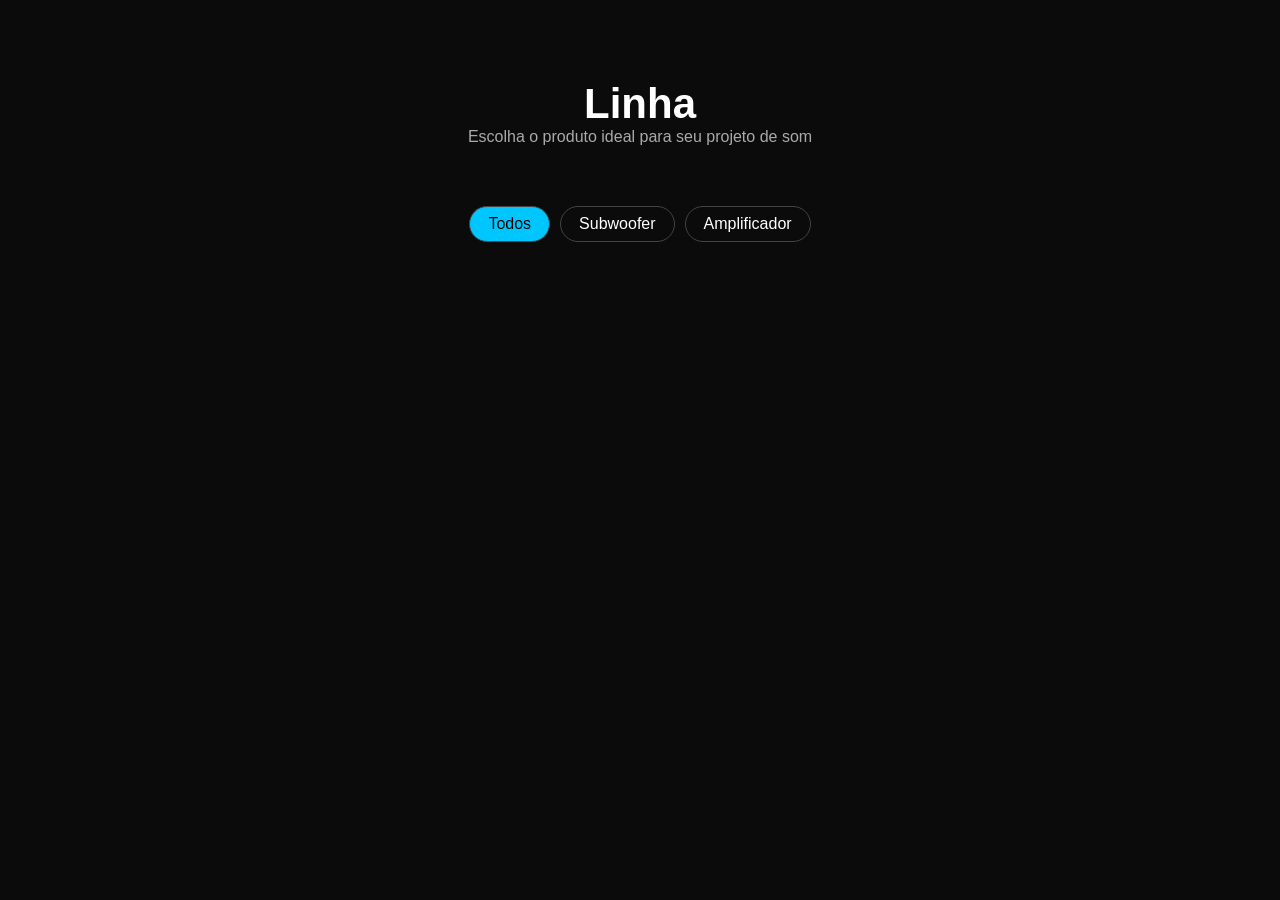
<file: catalogo.html>
<!DOCTYPE html>
<html lang="pt-BR">
<head>
<meta charset="UTF-8">
<meta name="viewport" content="width=device-width, initial-scale=1.0">

<title>Catálogo Audiophonic | Subwoofers e Amplificadores Premium</title>

<!-- FAVICON -->
<link rel="icon" href="assets/faviconclub.png" type="image/png">
<link rel="apple-touch-icon" href="assets/faviconclub.png">

<link rel="stylesheet" href="./style.css">

<style>

/* ===== BASE ===== */
body {
  background: #0b0b0b;
  color: #fff;
  font-family: sans-serif;
}

/* HEADER */
.catalog-header {
  text-align: center;
  padding: 80px 20px 40px;
}

.catalog-header h1 {
  font-size: 42px;
}

.catalog-header p {
  color: #aaa;
}

/* FILTRO */
.filter-bar {
  display: flex;
  justify-content: center;
  gap: 10px;
  margin: 20px;
  flex-wrap: wrap;
}

.filter-btn {
  padding: 8px 18px;
  border-radius: 20px;
  border: 1px solid #444;
  cursor: pointer;
}

.filter-btn.active {
  background: #00c6ff;
  color: #000;
}

/* GRID */
.products-grid {
  display: grid;
  grid-template-columns: repeat(auto-fit, minmax(250px, 1fr));
  gap: 30px;
  padding: 40px;
}

/* CARD */
.product-card {
  background: rgba(255,255,255,0.05);
  border-radius: 20px;
  overflow: hidden;
  transition: 0.4s;
}

.product-card:hover {
  transform: translateY(-10px);
  box-shadow: 0 20px 50px rgba(0,198,255,0.2);
}

.product-card img {
  width: 100%;
  height: 200px;
  object-fit: cover;
}

.product-info {
  padding: 20px;
}

.product-info h3 {
  margin-bottom: 10px;
}

.product-info p {
  color: #bbb;
  font-size: 14px;
  margin-bottom: 15px;
}

/* BOTÃO */
.btn-whatsapp {
  display: inline-block;
  padding: 10px 20px;
  border-radius: 30px;
  background: linear-gradient(135deg, #0575ee, #00c6ff);
  color: #fff;
  text-decoration: none;
}

</style>
</head>
<body>

<!-- HEADER -->
<section class="catalog-header">
  <h1 id="titulo">Linha</h1>
  <p>Escolha o produto ideal para seu projeto de som</p>
</section>

<!-- FILTROS -->
<div class="filter-bar">
  <div class="filter-btn active" data-filter="all">Todos</div>
  <div class="filter-btn" data-filter="sub">Subwoofer</div>
  <div class="filter-btn" data-filter="amp">Amplificador</div>
</div>

<!-- PRODUTOS -->
<div class="products-grid" id="grid"></div>

<script>

/* ================= LINHA ================= */
const params = new URLSearchParams(window.location.search);
const linha = params.get("linha");

const titulo = document.getElementById("titulo");

/* ================= PRODUTOS ================= */
const produtos = {

  club: [
    {nome:"Sub Club 12", cat:"sub", img:"./assets/club.jpg.jpeg"},
    {nome:"Amp Club 800", cat:"amp", img:"./assets/club.jpg.jpeg"}
  ],

  need: [
    {nome:"Sub Need 10", cat:"sub", img:"./assets/need.jpg.jpeg"},
    {nome:"Amp Need 600", cat:"amp", img:"./assets/need.jpg.jpeg"}
  ],

  sensation: [
    {nome:"Sub Sensation 15", cat:"sub", img:"./assets/sensation.jpg.jpeg"},
    {nome:"Amp Sensation 1200", cat:"amp", img:"./assets/sensation.jpg.jpeg"}
  ]

};

/* ================= SET TITULO ================= */
titulo.innerText = "Linha " + linha.charAt(0).toUpperCase() + linha.slice(1);

/* ================= RENDER ================= */
const grid = document.getElementById("grid");

function render(filter = "all") {

  grid.innerHTML = "";

  produtos[linha].forEach(p => {

    if (filter !== "all" && p.cat !== filter) return;

    grid.innerHTML += `
      <div class="product-card" data-cat="${p.cat}">
        <img src="${p.img}">
        <div class="product-info">
          <h3>${p.nome}</h3>
          <p>Alta performance e qualidade sonora premium.</p>

          <a href="./produto.html?produto=${encodeURIComponent(p.nome)}" 
   class="btn-whatsapp">
   Ver produto
</a>
        </div>
      </div>
    `;

  });

}

render();

/* ================= FILTRO ================= */
document.querySelectorAll(".filter-btn").forEach(btn => {

  btn.addEventListener("click", () => {

    document.querySelectorAll(".filter-btn")
      .forEach(b => b.classList.remove("active"));

    btn.classList.add("active");

    render(btn.dataset.filter);

  });

});

</script>

</body>
</html>
</file>
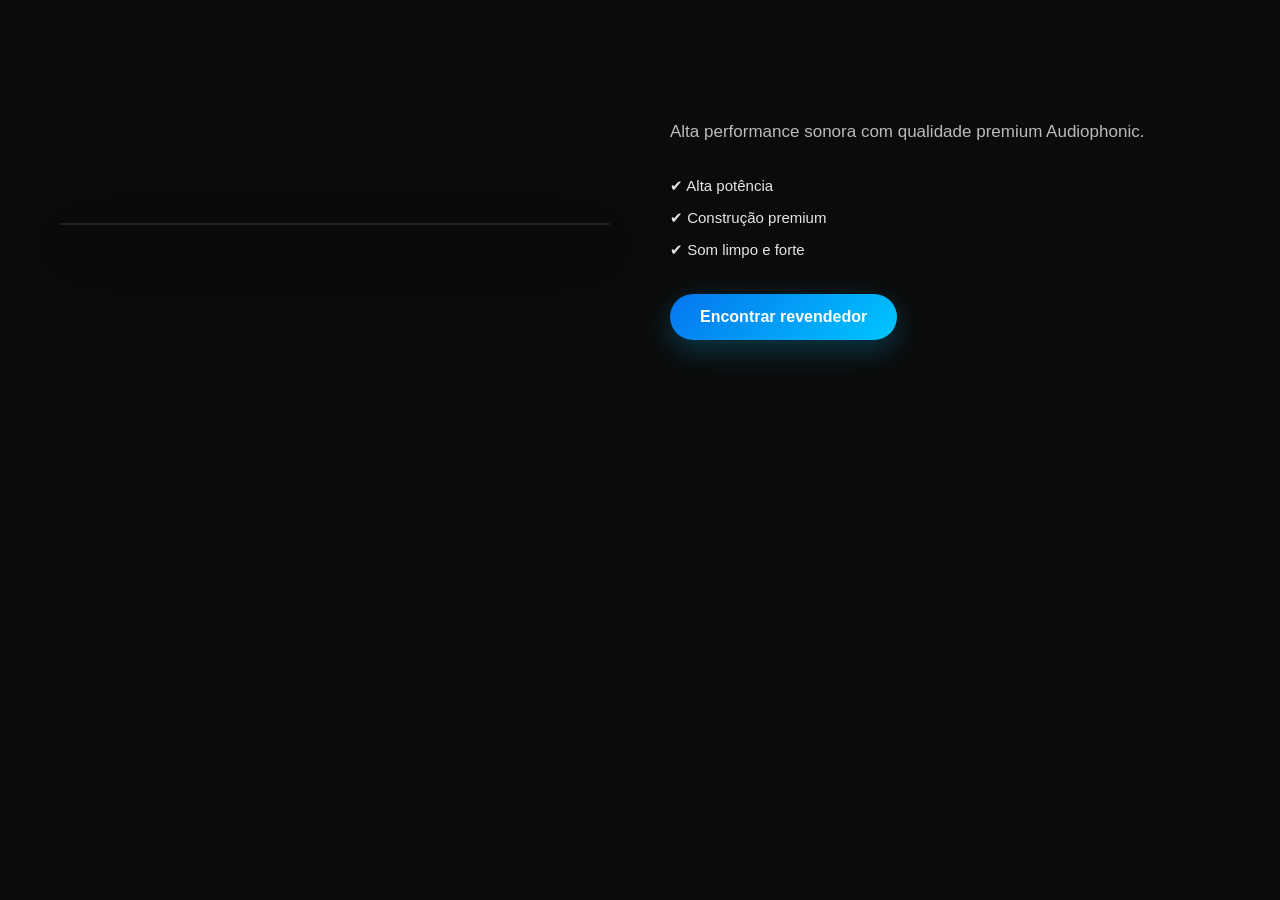
<file: produto.html>
<!DOCTYPE html>
<html lang="pt-BR">
<head>
<meta charset="UTF-8">
<meta name="viewport" content="width=device-width, initial-scale=1.0">

<title>Produto</title>

<!-- FAVICON -->
<link rel="icon" href="assets/faviconclub.png" type="image/png">
<link rel="apple-touch-icon" href="assets/favinconneed.png">

<link rel="stylesheet" href="./style.css">


</head>

<body>

<section class="product-page">

  <div class="product-grid">

    <div class="product-image">
      <img id="imgProduto">
    </div>

    <div class="product-info">
      <h1 id="nomeProduto"></h1>
      <p>Alta performance sonora com qualidade premium Audiophonic.</p>

      <ul class="specs">
        <li>✔ Alta potência</li>
        <li>✔ Construção premium</li>
        <li>✔ Som limpo e forte</li>
      </ul>

      <a id="btnComprar" class="btn-buy">Encontrar revendedor</a>
    </div>

  </div>

</section>

<script>

const params = new URLSearchParams(window.location.search);
const nome = params.get("produto");

const nomeEl = document.getElementById("nomeProduto");
const imgEl = document.getElementById("imgProduto");
const btn = document.getElementById("btnComprar");

/* SIMULA BANCO DE PRODUTOS */
const produtos = {
  "Sub Club 12": {
    img: "./assets/club.jpg.jpeg"
  },
  "Amp Club 800": {
    img: "./assets/club.jpg.jpeg"
  },
  "Sub Need 10": {
    img: "./assets/need.jpg.jpeg"
  },
  "Sub Sensation 15": {
    img: "./assets/sensation.jpg.jpeg"
  }
};

const produto = produtos[nome];

if (produto) {
  nomeEl.innerText = nome;
  imgEl.src = produto.img;

  btn.href = `./index.html?produto=${encodeURIComponent(nome)}#distribuidores`;
}

</script>

</body>
</html>
</file>
<file: style.css>
*{margin:0;padding:0;box-sizing:border-box}
body{font-family:sans-serif;background:#0b0b0b;color:#fff}

.container{width:90%;margin:auto}

.header {
  position: sticky;
  top: 0;
  backdrop-filter: blur(12px);
  background: rgba(0,0,0,0.6);
  z-index: 1000;
}

.nav {
  display: flex;
  justify-content: space-between;
  align-items: center;
  padding: 15px 0;
}

/* LOGO */
.logo img {
  height: 40px;
}

/* MENU DESKTOP */
.menu {
  display: flex;
  gap: 30px;
  list-style: none;
}

.menu a {
  color: white;
  text-decoration: none;
  position: relative;
  transition: 0.3s;
}

/* LINHA HOVER */
.menu a::after {
  content: "";
  position: absolute;
  left: 0;
  bottom: -5px;
  width: 0%;
  height: 2px;
  background: #00c6ff;
  transition: 0.3s;
}

.menu a:hover {
  color: #00c6ff;
}

.menu a:hover::after {
  width: 100%;
}

/* CTA */
.btn {
  background: linear-gradient(135deg, #0575ee, #00c6ff);
  padding: 10px 20px;
  border-radius: 30px;
  color: white;
  text-decoration: none;
  transition: 0.3s;
}

.btn:hover {
  transform: translateY(-2px);
  box-shadow: 0 5px 15px rgba(16, 151, 151, 0.4);
}

/* MOBILE TOGGLE */
/* BOTÃO HAMBURGUER */
.menu-toggle {
  display: none;
  flex-direction: column;
  gap: 5px;
  cursor: pointer;
  z-index: 1100;
}

.menu-toggle span {
  width: 25px;
  height: 3px;
  background: #fff;
  border-radius: 2px;
  transition: all 0.3s ease;
}

/* ANIMAÇÃO -> vira X */
.menu-toggle.active span:nth-child(1) {
  transform: rotate(45deg) translate(5px, 5px);
}

.menu-toggle.active span:nth-child(2) {
  opacity: 0;
}

.menu-toggle.active span:nth-child(3) {
  transform: rotate(-45deg) translate(5px, -5px);
}

/* MOSTRAR NO MOBILE */
@media(max-width: 768px) {
  .menu-toggle {
    display: flex;
  }
}

/* ===== MOBILE ===== */
@media(max-width: 768px){

  .menu-toggle {
    display: flex;
  }

  .desktop-cta {
    display: none;
  }

  .menu {
    position: fixed;
    top: 0;
    right: -100%;
    width: 70%;
    height: 100vh;

    background: rgba(10,10,10,0.95);
    backdrop-filter: blur(15px);

    flex-direction: column;
    align-items: center;
    justify-content: center;
    gap: 30px;

    transition: 0.4s;
  }

  .menu.active {
    right: 0;
  }

  .menu li {
    opacity: 0;
    transform: translateX(50px);
    transition: 0.4s;
  }

  .menu.active li {
    opacity: 1;
    transform: translateX(0);
  }

  /* delay elegante */
  .menu.active li:nth-child(1){transition-delay:0.1s;}
  .menu.active li:nth-child(2){transition-delay:0.2s;}
  .menu.active li:nth-child(3){transition-delay:0.3s;}
  .menu.active li:nth-child(4){transition-delay:0.4s;}
  .menu.active li:nth-child(5){transition-delay:0.5s;}
  .menu.active li:nth-child(6){transition-delay:0.6s;}

  .mobile-cta {
    margin-top: 20px;
  }
}

.btn,
.btn-vermais {
  background: linear-gradient(135deg, #0575ee, #00c6ff);
  border: none;
  padding: 10px 20px;
  color: white;
  border-radius: 30px;
  cursor: pointer;
  transition: 0.3s;
}

.btn:hover,
.btn-vermais:hover {
  transform: translateY(-2px);
  box-shadow: 0 5px 15px rgba(0,198,255,0.4);
}



.hero{
 height:100vh;
 display:flex;
 justify-content:center;
 align-items:center;
 text-align:center;
 background:#111;
}



.grid {
  display: grid;
  grid-template-columns: repeat(auto-fit, minmax(250px, 1fr));
}

.card{
 background:#111;
 padding:20px;
 transition:.3s;
}

.card:hover{
 transform:scale(1.05);
 box-shadow:0 0 20px #007bff;
}

.footer{
 text-align:center;
 padding:20px;
 background:#000;
 border-top: 1px solid rgba(255,255,255,0.05);
}

/* MOBILE */
@media(max-width:768px){

.menu{
 position:absolute;
 top:60px;
 right:0;
 background:#000;
 flex-direction:column;
 width:150px;
 display:none;
}

.menu.active{
 display:flex;
}

.menu-toggle{
 display:block;
}

.grid{
 grid-template-columns:1fr;
}

}

/* new code */

/* SCROLL SUAVE */
html {
  scroll-behavior: smooth;
}

/* LOGO */
.logo img {
  height: 40px;
  object-fit: contain;
}


/* MENU LINKS */
.menu a {
  position: relative;
  color: white;
  text-decoration: none;
  padding: 5px 0;
  transition: 0.3s;
}

/* HOVER LINHA ANIMADA */
.menu a::after {
  content: '';
  position: absolute;
  left: 0;
  bottom: -5px;
  width: 0%;
  height: 2px;
  background: #007bff;
  transition: 0.3s;
}

.menu a:hover {
  color: #007bff;
}

.menu a:hover::after {
  width: 100%;
}



/* hero */

/* HERO BASE */
.hero {
  position: relative;
  height: 100vh;
  height: 100dvh; /* CORREÇÃO MOBILE REAL */
  overflow: hidden;
  display: flex;
  align-items: center;
  justify-content: center;
  text-align: center;
  padding: 20px;
}

/* VIDEO FULL */
.hero-video {
  position: absolute;
  inset: 0;
  width: 100%;
  height: 100%;
  object-fit: cover;
  z-index: 0;
}

/* OVERLAY PREMIUM */
.hero-overlay {
  position: absolute;
  inset: 0;
  background: linear-gradient(
    to bottom,
    rgba(0,0,0,0.4),
    rgba(0,0,0,0.7)
  );
  z-index: 1;
}

/* CONTEÚDO */
.hero-content {
  position: relative;
  z-index: 2;
  max-width: 700px;
}

/* TEXTO */
.hero-content h1 {
  font-size: 48px;
  margin-bottom: 15px;
}

.hero-content p {
  font-size: 18px;
  color: #ddd;
  margin-bottom: 25px;
}

/* BOTÕES */
.hero-buttons {
  display: flex;
  gap: 15px;
  justify-content: center;
  flex-wrap: wrap;
}

/* BOTÃO SECUNDÁRIO */
.btn.secondary {
  background: transparent;
  border: 1px solid #00c6ff;
}

/* ===== MOBILE ===== */
@media(max-width: 768px){

  .hero-content h1 {
    font-size: 28px;
  }

  .hero-content p {
    font-size: 15px;
  }

  .hero-buttons {
    flex-direction: column;
  }

  .hero-buttons .btn {
    width: 100%;
    max-width: 280px;
    margin: auto;
  }

}

/* sobre */

/* IMAGEM TOPO */
.about-top-image {
  display: flex;
  justify-content: center;
  margin-bottom: 40px;
}

.about-top-image img {
  width: 160px;
  max-width: 100%;
  opacity: 0.9;
  transition: 0.3s;
  filter: drop-shadow(0 0 15px rgba(255,255,255,0.15));
}

.about-top-image img:hover {
  transform: scale(1.05);
  opacity: 1;
}


/* LAYOUT CENTRALIZADO */
.about-row {
  display: flex;
  justify-content: center;
  margin-bottom: 60px;
}

.about-text {
  max-width: 700px;
  width: 100%;
  text-align: center;
}


/* CARDS */
/* ================= ABOUT CARDS PREMIUM ================= */

.about-highlights{
  display:flex;
  gap:20px;
  flex-wrap:wrap;
  justify-content:center;
  margin-top:30px;
}

.highlight{
  position:relative;

  min-width:220px;
  padding:22px;

  border-radius:20px;

  background:rgba(255,255,255,0.05);
  border:1px solid rgba(255,255,255,0.08);

  backdrop-filter:blur(14px);

  overflow:hidden;

  transition:
    transform .4s ease,
    box-shadow .4s ease,
    border .4s ease;
}

/* glow */
.highlight::before{
  content:"";
  position:absolute;
  inset:0;

  background:
    radial-gradient(
      circle at top,
      rgba(0,198,255,.22),
      transparent 70%
    );

  opacity:0;
  transition:.4s;
}

.highlight:hover{
  transform:translateY(-6px);
  border:1px solid rgba(0,198,255,.3);

  box-shadow:
    0 15px 40px rgba(0,198,255,.15);
}

.highlight:hover::before{
  opacity:1;
}

.highlight strong{
  display:block;
  font-size:22px;
  margin-bottom:8px;
  color:#fff;
}

.highlight span{
  color:#b8c0cc;
  font-size:14px;
  line-height:1.5;
}

/* MOBILE */
@media(max-width:768px){

  .about-highlights{
    flex-direction:column;
    align-items:center;
  }

  .highlight{
    width:100%;
    max-width:320px;
  }

}




/* RESPONSIVO */
@media (max-width: 768px) {
  .about-text {
    text-align: center;
    padding: 0 15px;
  }

  .about-highlights {
    flex-direction: column;
    align-items: center;
  }
}
/* ===== about MOBILE ===== */

/* MOBILE - LOGO SOBRE A MARCA */
@media(max-width: 768px){

  .about-text {
    text-align: center;
  }

  .about-logo {
    display: block;
    margin: 0 auto 20px;
    width: 140px;
    opacity: 0.95;
  }

  /* RESPIRO MELHOR */
  .about-text h2 {
    margin-top: 10px;
  }

}

/* ===== MOBILE ===== */
@media(max-width: 768px){

  .about-row,
  .about-row.reverse {
    flex-direction: column;
    text-align: center;
  }

  .about-image img {
    max-width: 200px;
  }

  .about-text h2 {
    font-size: 26px;
  }

}

/* nossas linhas */




.section-title {
  text-align: center;
  font-size: 38px;
  margin-bottom: 40px;
}

/* CARROSSEL */
.products {
  padding: 100px 20px;
  background: #0b0b0b;
  text-align: center;
}

.section-title {
  font-size: 2.5rem;
  margin-bottom: 10px;
}

.section-subtitle {
  color: #aaa;
  margin-bottom: 60px;
}

/* GRID */

.card-link {
  text-decoration: none;
  color: inherit;
  display: block;
}

.cards-grid {
  display: flex;
  justify-content: center;
  gap: 40px;
  flex-wrap: wrap;
}

/* CARD */
/* ================= APPLE + TESLA CARDS ================= */

.cards-grid {
  display: flex;
  justify-content: center;
  gap: 40px;
  flex-wrap: wrap;
}

/* CARD BASE */
.card-pro {
  position: relative;
  width: 320px;
  border-radius: 24px;
  overflow: hidden;

  background: linear-gradient(
    145deg,
    rgba(255,255,255,0.06),
    rgba(255,255,255,0.02)
  );

  backdrop-filter: blur(20px);
  border: 1px solid rgba(255,255,255,0.08);

  transition: transform 0.5s ease, box-shadow 0.5s ease;
}

/* GLOW SUAVE */
.card-pro::before {
  content: "";
  position: absolute;
  inset: 0;
  background: radial-gradient(
    circle at top,
    rgba(0,198,255,0.25),
    transparent 70%
  );
  opacity: 0;
  transition: 0.5s;
}

/* HOVER */
.card-pro:hover {
  transform: translateY(-12px) scale(1.03);
  box-shadow: 0 30px 80px rgba(0, 198, 255, 0.25);
}

.card-pro:hover::before {
  opacity: 1;
}

/* IMAGEM */
.card-image {
  overflow: hidden;
  position: relative;
}

.card-image img {
  width: 100%;
  height: 240px;
  object-fit: cover;
  transition: transform 0.6s ease;
}

/* ZOOM PREMIUM */
.card-pro:hover img {
  transform: scale(1.08);
}

/* CONTEÚDO */
.card-content {
  padding: 25px;
  text-align: left;
}

.card-content h3 {
  font-size: 1.6rem;
  margin-bottom: 10px;
}

.card-content p {
  font-size: 0.95rem;
  color: #bbb;
  margin-bottom: 25px;
  line-height: 1.5;
}

/* BOTÃO ESTILO TESLA */
.btn-card {
  position: relative;
  display: inline-block;
  padding: 12px 24px;
  border-radius: 30px;

  background: transparent;
  border: 1px solid rgba(255,255,255,0.3);
  color: #fff;

  text-decoration: none;
  overflow: hidden;
  transition: 0.4s;
}

/* EFEITO LUZ */
.btn-card::before {
  content: "";
  position: absolute;
  top: 0;
  left: -100%;
  width: 100%;
  height: 100%;
  background: linear-gradient(90deg, transparent, rgba(255,255,255,0.4), transparent);
  transition: 0.5s;
}

/* HOVER BOTÃO */
.btn-card:hover::before {
  left: 100%;
}

.btn-card:hover {
  background: #fff;
  color: #000;
}

/* ================= MOBILE ================= */

/* ================= MOBILE PREMIUM (SWIPE) ================= */
@media (max-width: 768px) {

  .cards-grid {
    display: flex;
    overflow-x: auto;
    gap: 20px;
    padding: 20px;
    scroll-snap-type: x mandatory;
    -webkit-overflow-scrolling: touch;
  }

  .cards-grid::-webkit-scrollbar {
    display: none;
  }

  .card-pro {
    min-width: 85%;
    flex: 0 0 auto;
    scroll-snap-align: center;
  }

  .card-image img {
    height: 180px;
  }

  .card-content {
    text-align: center;
  }

}

/* porque escolher a audiophonic */

.why {
  padding: 80px 20px;
  background: radial-gradient(circle at top, #1f2a44, #0d111a);
  color: #fff;
  text-align: center;
}

/* TITULO */
.why-title {
  font-size: 42px;
  font-weight: 700;
  background: linear-gradient(90deg, #0575ee, #00c6ff);
  -webkit-background-clip: text;
  -webkit-text-fill-color: transparent;
}

/* SUB */
.why-subtitle {
  max-width: 600px;
  margin: 15px auto 50px;
  color: #aaa;
  font-size: 16px;
}

/* CAROUSEL */
/* CAROUSEL */
.carousel-why {
  overflow: hidden;
  position: relative;
}

/* TRACK */
.track-why {
  display: flex;
  gap: 20px;

  overflow-x: auto;
  scroll-snap-type: x mandatory;
  scroll-behavior: smooth;

  padding: 10px 20px; /* espaço lateral pra mostrar o próximo card */
}

/* REMOVE SCROLLBAR */
.track-why::-webkit-scrollbar {
  display: none;
}

/* CARDS */
.card-why {
  flex: 0 0 250px; /* tamanho fixo */
  scroll-snap-align: start;

  background: rgba(255, 255, 255, 0.04);
  backdrop-filter: blur(10px);
  border-radius: 20px;
  padding: 25px;
  text-align: left;
  transition: 0.4s;
}

/* ICON */
.card-why .icon {
  font-size: 28px;
  margin-bottom: 15px;
}

/* TITULO CARD */
.card-why h3 {
  font-size: 18px;
  margin-bottom: 10px;
}

/* TEXTO */
.card-why p {
  font-size: 14px;
  color: #bbb;
}

/* HOVER PREMIUM */
.card-why:hover {
  transform: translateY(-10px) scale(1.03);
  box-shadow: 0 20px 50px rgba(0, 198, 255, 0.2);
  border: 1px solid rgba(0,198,255,0.3);
}

/* distribuidores */

.distribuidores {
  padding: 80px 20px;
  background: radial-gradient(circle at top, #1f2a44, #0d111a);
  color: #fff;
  text-align: center;
}

/* TITULO */
.distribuidores h2 {
  font-size: 40px;
  margin-bottom: 10px;
}

/* SUB */
.subtitle {
  color: #bbb;
  max-width: 600px;
  margin: 0 auto 30px;
}

/* BUSCA */
.search-box {
  margin-bottom: 30px;
}

.search-box input {
  width: 300px;
  padding: 12px 20px;
  border-radius: 30px;
  border: none;
  outline: none;
  background: #1a2235;
  color: #fff;
}

/* MAPA */
.mapa img {
  width: 300px;
  margin: 30px auto;
  display: block;
}

/* GRID */
.cards-distribuidores {
  display: flex;
  flex-wrap: wrap;
  justify-content: center;
  gap: 25px;
}

/* CARD */
.card-dist {
  background: #f1f1f1;
  border-radius: 20px;
  overflow: hidden;
  text-align: center;
  color: #000;
  position: relative;
  padding-bottom: 20px;
  transition: 0.3s;
}

/* TOPO */
.banner {
  height: 90px;
  background: linear-gradient(90deg, #000, #333);
}

/* CONTEUDO */
.content {
  padding: 60px 20px 20px;
}

.content h3 {
  margin: 0;
}

.content span {
  color: #555;
  font-size: 14px;
}

.content p {
  font-size: 13px;
  margin: 10px 0;
}

.location {
  font-size: 13px;
  color: #777;
}

/* HOVER */
.card-dist:hover {
  transform: translateY(-8px);
  box-shadow: 0 20px 40px rgba(0,0,0,0.2);
}

/* ================= DISTRIBUIDORES PRO ================= */

.filters {
  display: flex;
  gap: 15px;
  justify-content: center;
  margin: 20px 0;
  flex-wrap: wrap;
}

.filters input,
.filters select {
  padding: 12px 20px;
  border-radius: 30px;
  border: none;
  background: #1a2235;
  color: #fff;
  outline: none;
}

/* GRID */
.distributors-grid {
  display: grid;
  grid-template-columns: repeat(auto-fit, minmax(260px, 1fr));
  gap: 25px;
  margin-top: 40px;
}

/* CARD */
.card-dist {
  background: #fff;
  border-radius: 20px;
  overflow: hidden;
  text-align: center;
  color: #000;
  position: relative;
  padding-bottom: 20px;
  transition: 0.3s;
}

.card-dist:hover {
  transform: translateY(-8px);
  box-shadow: 0 20px 40px rgba(0,0,0,0.2);
}

/* TOPO */
.banner {
  height: 90px;
  background: linear-gradient(90deg, #000, #333);
}

/* FOTO */
.profile {
  position: absolute;
  top: 45px;
  left: 50%;
  transform: translateX(-50%);
  width: 90px;
  height: 90px;
  border-radius: 50%;
  overflow: hidden;
  border: 4px solid #fff;
}

.profile img {
  width: 100%;
  height: 100%;
  object-fit: cover;
}

/* CONTEÚDO */
.content {
  padding: 70px 20px 10px;
}

.content span {
  color: #666;
  font-size: 14px;
}

.content p {
  font-size: 13px;
  margin: 10px 0;
}

.location {
  font-size: 13px;
  color: #777;
}

/* SOCIAL */
.social {
  display: flex;
  justify-content: center;
  gap: 10px;
  margin: 10px 0;
}

.social a {
  width: 35px;
  height: 35px;
  background: #eee;
  border-radius: 50%;
  display: flex;
  align-items: center;
  justify-content: center;
  color: #333;
}

/* BOTÃO */
#btnVerMais {
  margin-top: 30px;
}


/* CONTAINER */
/* CONTAINER */
.carousel-dist {
  overflow: hidden;
  padding: 20px 0;
}

/* TRACK (igual nossas linhas) */
.track-dist {
  display: flex;
  gap: 20px;
  overflow-x: auto;
  scroll-behavior: smooth;
  padding: 10px 20px;
  cursor: grab;
}

/* REMOVE SCROLLBAR */
.track-dist::-webkit-scrollbar {
  display: none;
}

/* CARDS */
.card-dist {
  min-width: 280px;
  flex: 0 0 auto;
}

@media(max-width: 768px){
  .card-dist {
    min-width: 80%;
  }
}


/* TOPO */
.banner {
  height: 90px;
  background: linear-gradient(90deg, #000, #333);
}

/* FOTO (FIXA E MAIOR) */
.profile {
  position: absolute;
  top: 45px;
  left: 50%;
  transform: translateX(-50%);
  width: 90px;
  height: 90px;
  border-radius: 50%;
  overflow: hidden;
  border: 4px solid #fff;
}

/* IMAGEM AJUSTADA */
.profile img {
  width: 100%;
  height: 100%;
  object-fit: cover; /* NÃO DEFORMA */
}

/* CONTEÚDO */
.content {
  padding: 70px 20px 10px;
}

.content h3 {
  margin: 10px 0 5px;
}

.content span {
  color: #666;
  font-size: 14px;
}

.content p {
  font-size: 13px;
  margin: 10px 0;
}

/* REDES */
.social {
  display: flex;
  justify-content: center;
  gap: 12px;
  margin: 12px 0;
}

/* HOVER ICONES */
.social a:hover {
  background: #00c6ff;
  color: #fff;
  transform: scale(1.1);
}

/* LOCAL */
.location {
  font-size: 13px;
  color: #777;
}

/* REDES */

.social a {
  width: 38px;
  height: 38px;
  display: flex;
  align-items: center;
  justify-content: center;
  background: #e6e6e6;
  border-radius: 50%;
  text-decoration: none;
  color: #333;
  font-size: 16px;
  transition: 0.3s;
}

/* HOVER INDIVIDUAL */
.social a:nth-child(1):hover {
  background: #E1306C; /* Instagram */
  color: #fff;
}

.social a:nth-child(2):hover {
  background: #1877F2; /* Facebook */
  color: #fff;
}

.social a:nth-child(3):hover {
  background: #000; /* X */
  color: #fff;
}

/* Suporte */

.support {
  padding: 80px 20px;
  background: radial-gradient(circle at top, #1f2a44, #0d111a);
  color: #fff;
  text-align: center;
}

/* TITULO */
.support-title {
  font-size: 40px;
  margin-bottom: 50px;
}

/* GRID */
.support-grid {
  display: grid;
  grid-template-columns: repeat(auto-fit, minmax(280px, 1fr));
  gap: 30px;
}

/* CARD */
.support-card {
  background: rgba(255,255,255,0.04);
  backdrop-filter: blur(10px);
  border-radius: 20px;
  overflow: hidden;
  text-align: center;
  transition: 0.4s;
  border: 1px solid rgba(255,255,255,0.05);
}

/* IMAGEM */
.support-card img {
  width: 100%;
  height: 180px;
  object-fit: cover;
}

/* CONTEÚDO */
.support-content {
  padding: 25px;
}

.support-content h3 {
  font-size: 22px;
  margin-bottom: 10px;
}

.support-content p {
  font-size: 14px;
  color: #bbb;
  margin-bottom: 20px;
}

/* BOTÃO */
.support-content .btn-vermais {
  display: inline-block;
  text-decoration: none;
}

/* HOVER */
.support-card:hover {
  transform: translateY(-10px) scale(1.02);
  box-shadow: 0 20px 50px rgba(0, 198, 255, 0.2);
  border: 1px solid rgba(0,198,255,0.3);
}

/* RESPONSIVO */
@media (max-width: 900px) {
  .support-grid {
    grid-template-columns: 1fr;
  }
}

/* =========================================
TESTIMONIAL PREMIUM PRO
========================================= */

.testimonial {
  padding: 120px 20px;
  background:
    radial-gradient(circle at top, #1f2a44, #0d111a);
  text-align: center;
  overflow: hidden;
}

.testimonial-title {
  font-size: 48px;
  margin-bottom: 70px;

  background: linear-gradient(90deg, #0575ee, #00c6ff);

  -webkit-background-clip: text;
  -webkit-text-fill-color: transparent;
}

/* =========================================
SLIDER
========================================= */

.testimonial-slider {
  position: relative;
  overflow: hidden;
}

/* FADE LATERAL PREMIUM */

.testimonial-slider::before,
.testimonial-slider::after {
  content: "";
  position: absolute;
  top: 0;
  width: 140px;
  height: 100%;
  z-index: 5;
  pointer-events: none;
}

.testimonial-slider::before {
  left: 0;
  background:
    linear-gradient(to right, #0d111a, transparent);
}

.testimonial-slider::after {
  right: 0;
  background:
    linear-gradient(to left, #0d111a, transparent);
}

/* =========================================
TRACK
========================================= */

.testimonial-track {
  display: flex;
  gap: 30px;

  overflow-x: auto;
  scroll-behavior: smooth;
  scroll-snap-type: x mandatory;

  padding:
    20px calc(50vw - 180px);
}

.testimonial-track::-webkit-scrollbar {
  display: none;
}

/* =========================================
CARD
========================================= */

.testimonial-card {
  position: relative;

  flex: 0 0 360px;

  scroll-snap-align: center;

  padding: 35px;

  border-radius: 28px;

  background:
    rgba(255,255,255,0.06);

  border:
    1px solid rgba(255,255,255,0.08);

  backdrop-filter: blur(18px);

  box-shadow:
    0 10px 40px rgba(0,0,0,0.25),
    inset 0 1px 0 rgba(255,255,255,0.06);

  transition:
    transform .5s ease,
    opacity .5s ease,
    box-shadow .5s ease;

  opacity: .35;
  transform: scale(.82);
}

/* ASPAS GIGANTES */

.testimonial-card::before {
  content: "“";

  position: absolute;
  top: -40px;
  left: 20px;

  font-size: 140px;
  line-height: 1;

  color: rgba(255,255,255,0.05);

  font-family: serif;
}

/* CARD ATIVO */

.testimonial-card.active {
  opacity: 1;
  transform: scale(1.08);

  box-shadow:
    0 30px 80px rgba(0,198,255,0.20);
}

/* HOVER */

.testimonial-card:hover {
  transform: translateY(-10px) scale(1.05);
}

/* =========================================
TEXTO
========================================= */

.testimonial-card p {
  font-size: 16px;
  line-height: 1.8;
  color: #e6e6e6;
  margin-bottom: 25px;
}

/* =========================================
RATING
========================================= */

.stars {
  display: inline-flex;
  align-items: center;
  gap: 8px;

  padding: 8px 14px;

  border-radius: 30px;

  background:
    rgba(0,198,255,0.10);

  color: #00c6ff;

  font-size: 14px;

  margin-bottom: 25px;
}

/* =========================================
USER
========================================= */

.user {
  display: flex;
  flex-direction: column;
  align-items: center;
}

.user img {
  width: 68px;
  height: 68px;

  border-radius: 50%;

  object-fit: cover;

  margin-bottom: 12px;

  border:
    3px solid rgba(255,255,255,0.12);
}

.user h4 {
  font-size: 18px;
  margin-bottom: 4px;
}

.user span {
  font-size: 13px;
  color: #aaa;
}

/* =========================================
MOBILE
========================================= */

@media(max-width:768px){

  .testimonial {
    padding: 90px 15px;
  }

  .testimonial-title {
    font-size: 34px;
    margin-bottom: 50px;
  }

  .testimonial-track {
    padding-left: 20px;
    padding-right: 20px;
  }

  .testimonial-card {
    flex: 0 0 85%;
    transform: scale(.9);
  }

  .testimonial-card.active {
    transform: scale(1);
  }

  .testimonial-slider::before,
  .testimonial-slider::after {
    width: 50px;
  }

}

/* footer */

.footer {
  background: #0d111a;
  color: #fff;
  padding: 80px 20px 30px;
}

/* TOPO */
.footer-top {
  display: flex;
  justify-content: space-between;
  align-items: flex-start;
  gap: 40px;
  flex-wrap: wrap;
}

/* BRAND */
.footer-brand {
  max-width: 280px;
}

.footer-logo {
  width: 140px;
  margin-bottom: 15px;
}

.footer-brand p {
  color: #aaa;
  font-size: 14px;
  line-height: 1.6;
}

/* LINKS */
.footer-links {
  display: flex;
  gap: 60px;
}

.footer-links h4 {
  margin-bottom: 15px;
  font-size: 15px;
}

.footer-links a {
  display: block;
  color: #bbb;
  text-decoration: none;
  font-size: 14px;
  margin-bottom: 8px;
  transition: 0.3s;
}

.footer-links a:hover {
  color: #00c6ff;
}

/* SOCIAL */
.footer-social {
  display: flex;
  gap: 12px;
}

.footer-social a {
  width: 38px;
  height: 38px;
  background: #1a2235;
  border-radius: 50%;
  display: flex;
  align-items: center;
  justify-content: center;
  color: #fff;
  transition: 0.3s;
}

.footer-social a:hover {
  background: #00c6ff;
  transform: translateY(-3px);
}

/* BASE */
.footer-bottom {
  border-top: 1px solid rgba(255,255,255,0.08);
  margin-top: 50px;
  padding-top: 15px;
  text-align: center;
  font-size: 13px;
  color: #777;
}

/* BOTÃO */
#backToTop {
  position: fixed;
  bottom: 30px;
  right: 30px;
  background: linear-gradient(135deg, #0575ee, #00c6ff);
  color: #fff;
  border: none;
  border-radius: 50%;
  width: 45px;
  height: 45px;
  cursor: pointer;
  display: none;
  font-size: 18px;
  transition: 0.3s;
}

#backToTop:hover {
  transform: scale(1.1);
}

/* MOBILE */
@media (max-width: 900px) {
  .footer-top {
    flex-direction: column;
    text-align: center;
    align-items: center;
  }

  .footer-links {
    flex-direction: column;
    gap: 30px;
  }

  .footer-social {
    justify-content: center;
  }
}

/* mapa do brasil */

.mapa img {
  transition: transform 0.4s ease;
}

.mapa img:hover {
  transform: scale(1.1);
}

/* FIX GSAP */

.hero-content h1,
.hero-content p,
.hero-buttons .btn {
  opacity: 1;
}

/* ================= ACTIONS ================= */

.dist-actions {
  display: flex;
  justify-content: center;
  margin-top: 50px;
}

#btnVerMais {
  display: inline-flex;
}

/* ================= LER MAIS ================= */

.full-text{
  display: none;
  opacity: 0;
  max-height: 0;
  overflow: hidden;
  transition:
    opacity .4s ease,
    max-height .4s ease;
}

.full-text.show{
  display: block;
  opacity: 1;
  max-height: 500px;
}

/* ACTIVE CARD */

.card-why{
  opacity:.5;
  transform:scale(.92);
}

.card-why.active{
  opacity:1;
  transform:scale(1); 

  border:1px solid rgba(0,198,255,.3);

  box-shadow:
    0 20px 50px rgba(0,198,255,.18);
}

/* =========================================
BACK TO TOP FIX
========================================= */

#backToTop {
  position: fixed;
  right: 25px;
  bottom: 25px;

  width: 50px;
  height: 50px;

  border: none;
  border-radius: 50%;

  background: linear-gradient(135deg, #0575ee, #00c6ff);

  color: #fff;
  font-size: 18px;

  cursor: pointer;

  display: flex;
  align-items: center;
  justify-content: center;

  opacity: 0;
  visibility: hidden;

  transform: translateY(20px);

  transition: 0.4s ease;

  z-index: 999;
}

/* APARECER */

#backToTop.show {
  opacity: 1;
  visibility: visible;
  transform: translateY(0);
}

/* HOVER */

#backToTop:hover {
  transform: scale(1.1);
  box-shadow: 0 10px 30px rgba(0,198,255,0.35);
}

/* =========================================
PRODUCT PAGE
========================================= */

.product-page {
  padding: 100px 20px;
  max-width: 1200px;
  margin: auto;
}

/* GRID */

.product-grid {
  display: grid;
  grid-template-columns: 1fr 1fr;
  gap: 60px;
  align-items: center;
}

/* =========================================
IMAGEM
========================================= */

.product-image {
  position: relative;
}

.product-image img {
  width: 100%;
  border-radius: 28px;

  background: rgba(255,255,255,0.03);

  border: 1px solid rgba(255,255,255,0.06);

  backdrop-filter: blur(10px);

  box-shadow:
    0 20px 60px rgba(0,0,0,0.35);

  transition: 0.5s ease;
}

.product-image img:hover {
  transform: scale(1.02);
}

/* =========================================
INFO
========================================= */

.product-info h1 {
  font-size: 52px;
  line-height: 1.1;
  margin-bottom: 18px;
}

.product-info p {
  color: #bbb;
  font-size: 17px;
  line-height: 1.7;
  margin-bottom: 30px;
}

/* =========================================
SPECS
========================================= */

.specs {
  list-style: none;
  margin-bottom: 35px;
}

.specs li {
  margin-bottom: 14px;
  color: #e6e6e6;
  font-size: 15px;
}

/* =========================================
BOTÃO
========================================= */

.btn-buy {
  display: inline-flex;
  align-items: center;
  justify-content: center;

  padding: 14px 30px;

  border-radius: 40px;

  background:
    linear-gradient(135deg, #0575ee, #00c6ff);

  color: #fff;
  text-decoration: none;
  font-weight: 600;

  transition: 0.4s ease;

  box-shadow:
    0 10px 30px rgba(0,198,255,0.25);
}

.btn-buy:hover {
  transform: translateY(-4px);

  box-shadow:
    0 20px 40px rgba(0,198,255,0.35);
}

/* =========================================
MOBILE
========================================= */

@media(max-width:768px){

  .product-page {
    padding: 70px 20px;
  }

  .product-grid {
    grid-template-columns: 1fr;
    gap: 40px;
  }

  .product-info {
    text-align: center;
  }

  .product-info h1 {
    font-size: 36px;
  }

  .product-info p {
    font-size: 15px;
  }

  .btn-buy {
    width: 100%;
  }

}
</file>
